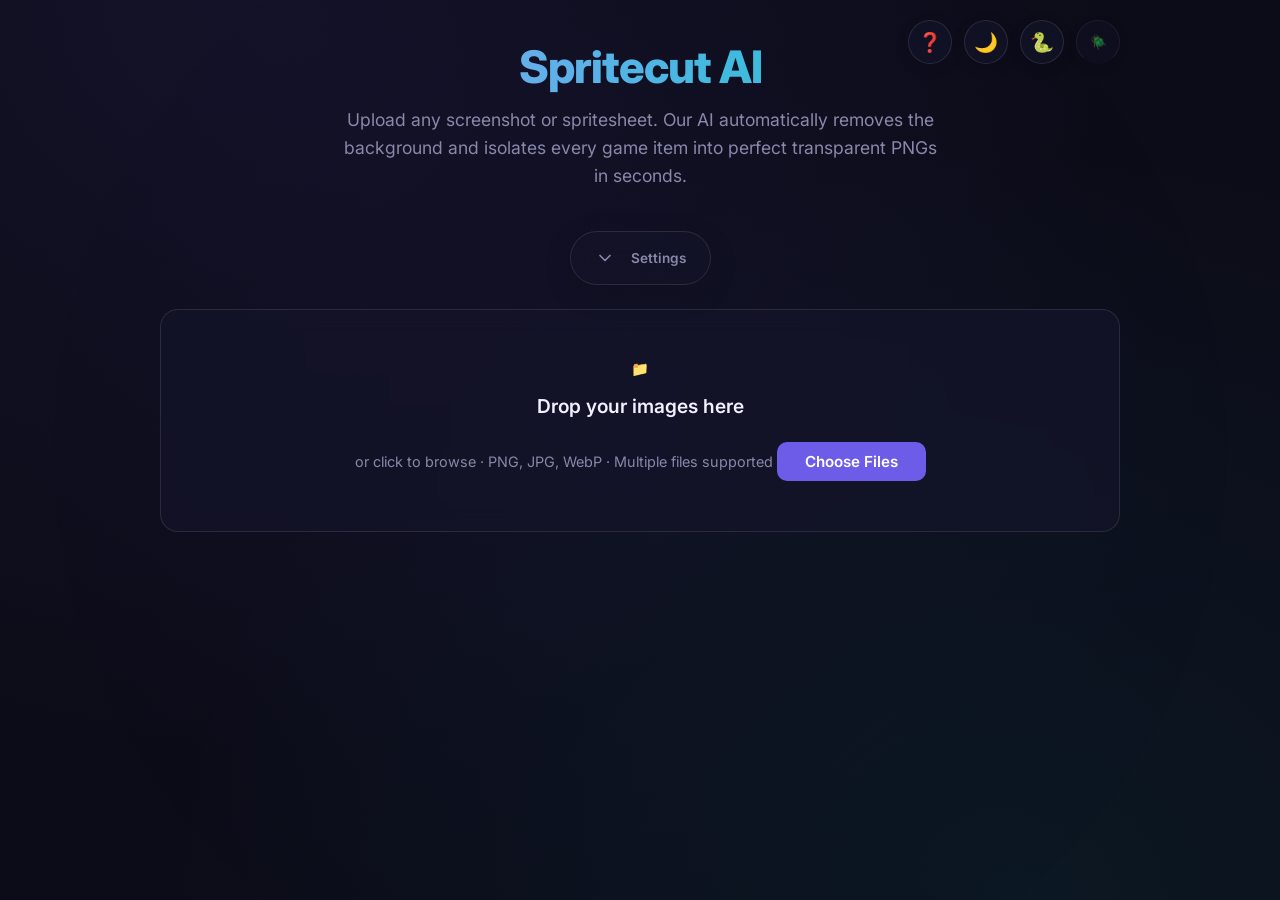
<file: Index.html>
<!DOCTYPE html>
<html lang="en">
<head>
    <meta charset="UTF-8">
    <meta name="viewport" content="width=device-width, initial-scale=1.0">

    <!-- Primary SEO -->
    <title>Free Sprite Sheet Cutter & Auto Item Extractor | SpriteCut AI</title>

    <meta name="description" content="Easily extract game items from screenshots. Use this free, in-browser AI sprite sheet cutter to remove backgrounds and resize items to perfect 256x256 transparent PNGs.">
    <meta name="keywords" content="sprite sheet cutter, game item extractor, auto sprite slicer, remove background game assets">
    <meta name="author" content="SpriteCut AI">
    <meta name="robots" content="index, follow">
    <link rel="canonical" href="https://spritecut-ai.netlify.app/">

    <!-- Open Graph (Facebook, LinkedIn, WhatsApp) -->
    <meta property="og:type" content="website">
    <meta property="og:url" content="https://spritecut-ai.netlify.app/">
    <meta property="og:title" content="Free Sprite Sheet Cutter & Auto Item Extractor">
    <meta property="og:description" content="Easily extract game items from screenshots. Use this free, in-browser AI sprite sheet cutter to remove backgrounds and resize items to perfect 256x256 transparent PNGs.">
    <meta property="og:site_name" content="SpriteCut AI">
    <meta property="og:locale" content="en_US">
    <meta property="og:image" content="https://spritecut-ai.netlify.app/logo.png">

    <!-- Twitter Card -->
    <meta name="twitter:card" content="summary_large_image">
    <meta name="twitter:title" content="Free Sprite Sheet Cutter & Auto Item Extractor">
    <meta name="twitter:description" content="Easily extract game items from screenshots. Use this free, in-browser AI sprite sheet cutter to remove backgrounds and resize items to perfect transparent PNGs.">
    <meta name="twitter:image" content="https://spritecut-ai.netlify.app/logo.png">

    <!-- Mobile / PWA -->
    <meta name="theme-color" content="#0c0c18">
    <meta name="mobile-web-app-capable" content="yes">
    <meta name="apple-mobile-web-app-capable" content="yes">
    <meta name="apple-mobile-web-app-title" content="SpriteCut AI">
    <link rel="apple-touch-icon" href="logo.png">

    <link rel="icon" type="image/png" href="logo.png">

    <!-- Structured Data (JSON-LD) -->
    <script type="application/ld+json">
    {
      "@context": "https://schema.org",
      "@graph": [
        {
          "@type": "WebSite",
          "name": "SpriteCut AI",
          "url": "https://spritecut-ai.netlify.app/"
        },
        {
          "@type": "WebApplication",
          "name": "Free Sprite Sheet Cutter & Auto Item Extractor",
          "url": "https://spritecut-ai.netlify.app/",
          "description": "Easily extract game items from screenshots. Use this free, in-browser AI sprite sheet cutter to remove backgrounds and resize items to perfect 256x256 transparent PNGs.",
          "applicationCategory": "DesignApplication",
          "operatingSystem": "Any (Browser-based)",
          "offers": {
              "@type": "Offer",
              "price": "0",
              "priceCurrency": "USD"
          },
          "browserRequirements": "Requires a modern browser with JavaScript enabled"
        }
      ]
    }
    </script>

    <link rel="preconnect" href="https://fonts.googleapis.com">
    <link href="https://fonts.googleapis.com/css2?family=Inter:wght@400;500;600;700;800&display=swap" rel="stylesheet">
    <link rel="stylesheet" href="style.css">
    <script type="text/javascript">
        (function(c,l,a,r,i,t,y){
            c[a]=c[a]||function(){(c[a].q=c[a].q||[]).push(arguments)};
            t=l.createElement(r);t.async=1;t.src="https://www.clarity.ms/tag/"+i;
            y=l.getElementsByTagName(r)[0];y.parentNode.insertBefore(t,y);
        })(window, document, "clarity", "script", "wg55ja3qfu");
    </script>
</head>
<body>

<div class="container">
    <div class="top-controls">
        <div class="help-btn" id="helpBtn" title="How to Use">❓</div>
        <div class="theme-toggle" id="themeToggle" title="Toggle Light/Dark Mode">🌙</div>
        <div class="snake-toggle" id="snakeToggle" title="Toggle Background Snake Game">🐍</div>
        <a href="#" class="report-link" id="reportLink" title="Report a Problem">🪲</a>
    </div>

    <!-- Header -->
    <div class="header">
        <h1>Spritecut AI</h1>
        <p>Upload any screenshot or spritesheet. Our AI automatically removes the background and isolates every game item into perfect transparent PNGs in seconds.</p>
    </div>

    <!-- Sticky Sentinel -->
    <div id="settingsAnchor" style="position: relative; top: -20px; height: 1px; pointer-events: none;"></div>

    <!-- Settings Bar -->
    <div class="settings-bar collapsed" id="settingsBar">
        <!-- Expand/Collapse Toggle Button -->
        <button class="settings-toggle-btn" id="settingsToggleBtn" title="Toggle Settings">
            <svg viewBox="0 0 24 24" fill="none" stroke="currentColor" stroke-width="2" stroke-linecap="round" stroke-linejoin="round">
                <polyline points="6 9 12 15 18 9"></polyline>
            </svg>
        </button>

        <div class="setting-group">
            <label id="itemCountLabel">Items to Extract</label>
            <div class="item-count-toggle" id="itemCountToggle" aria-labelledby="itemCountLabel" role="group">
                <button data-value="auto" class="active" title="Auto Detect Items">✨ Auto</button>
                <button data-value="1">1</button>
                <button data-value="2">2</button>
                <button data-value="3">3</button>
                <button data-value="4">4</button>
                <button data-value="5">5</button>
                <button data-value="6">6</button>
                <button id="itemCountCustomBtn" title="Type custom count">⌨️</button>
                <input type="number" id="itemCountManual" class="item-count-manual" min="1" max="100" placeholder="#" style="display: none;">
            </div>
        </div>
        <div class="setting-group essential" style="flex-direction: row; justify-content: space-between; align-items: center; gap: 10px;">
            <label for="removeBgToggle" style="margin-bottom: 0;">Remove Background</label>
            <label class="switch">
                <input type="checkbox" id="removeBgToggle" checked>
                <span class="slider round"></span>
            </label>
        </div>
        <div class="setting-group">
            <label id="qualityLabel">Quality</label>
            <div class="quality-toggle" id="qualityToggle" aria-labelledby="qualityLabel" role="group">
                <button data-quality="off" class="active">Pixel</button>
                <button data-quality="medium">Smooth</button>
                <button data-quality="high">Ultra</button>
            </div>
        </div>
        <div class="setting-group shadow-group essential">
            <div class="shadow-header">
                <label for="shadowToggle">Drop Shadow</label>
                <label class="switch">
                    <input type="checkbox" id="shadowToggle">
                    <span class="slider round"></span>
                </label>
            </div>
            <div class="shadow-sub-controls" id="shadowSubControls">
                <div class="shadow-control-row">
                    <label>Color</label>
                    <input type="color" id="shadowColor" value="#000000" class="shadow-color-input" disabled>
                </div>
                <div class="shadow-control-row">
                    <label>Opacity</label>
                    <input type="range" id="shadowOpacity" min="0" max="100" value="60" class="styled-slider shadow-slider" disabled>
                    <input type="number" class="shadow-val-input" id="shadowOpacityVal" value="60" min="0" max="100" disabled> <span class="shadow-unit">%</span>
                </div>
                <div class="shadow-control-row">
                    <label>Angle</label>
                    <input type="range" id="shadowAngle" min="0" max="360" value="135" class="styled-slider shadow-slider" disabled>
                    <input type="number" class="shadow-val-input" id="shadowAngleVal" value="135" min="0" max="360" disabled> <span class="shadow-unit">°</span>
                </div>
                <div class="shadow-control-row">
                    <label>Distance</label>
                    <input type="range" id="shadowDistance" min="0" max="50" value="8" class="styled-slider shadow-slider" disabled>
                    <input type="number" class="shadow-val-input" id="shadowDistanceVal" value="8" min="0" max="50" disabled> <span class="shadow-unit">px</span>
                </div>
                <div class="shadow-control-row">
                    <label>Spread</label>
                    <input type="range" id="shadowSpread" min="0" max="100" value="0" class="styled-slider shadow-slider" disabled>
                    <input type="number" class="shadow-val-input" id="shadowSpreadVal" value="0" min="0" max="100" disabled> <span class="shadow-unit">%</span>
                </div>
                <div class="shadow-control-row">
                    <label>Size</label>
                    <input type="range" id="shadowSize" min="0" max="50" value="10" class="styled-slider shadow-slider" disabled>
                    <input type="number" class="shadow-val-input" id="shadowSizeVal" value="10" min="0" max="50" disabled> <span class="shadow-unit">px</span>
                </div>
            </div>
        </div>

        <div class="setting-group shadow-group essential">
            <div class="shadow-header">
                <label for="outlineToggle">Outline</label>
                <label class="switch">
                    <input type="checkbox" id="outlineToggle">
                    <span class="slider round"></span>
                </label>
            </div>
            <div class="shadow-sub-controls" id="outlineSubControls">
                <div class="shadow-control-row">
                    <label>Mode</label>
                    <div class="item-count-toggle outline-mode-toggle" id="outlineModeToggle" role="group">
                        <button data-mode="solid" class="active" title="Single Solid Color">Solid</button>
                        <button data-mode="adaptive" title="Matches Item Edges">Adaptive</button>
                    </div>
                </div>
                <div class="shadow-control-row" id="outlineColorRow">
                    <label>Color</label>
                    <input type="color" id="outlineColor" value="#ffffff" class="shadow-color-input" disabled>
                </div>

                <div class="shadow-control-row">
                    <label>Opacity</label>
                    <input type="range" id="outlineOpacity" min="0" max="100" value="100" class="styled-slider shadow-slider" disabled>
                    <input type="number" class="shadow-val-input" id="outlineOpacityVal" value="100" min="0" max="100" disabled> <span class="shadow-unit">%</span>
                </div>
                <div class="shadow-control-row">
                    <label>Thickness</label>
                    <input type="range" id="outlineThickness" min="0" max="20" value="2" class="styled-slider shadow-slider" disabled>
                    <input type="number" class="shadow-val-input" id="outlineThicknessVal" value="2" min="0" max="20" disabled> <span class="shadow-unit">px</span>
                </div>
                <div class="shadow-control-row">
                    <label>Fade (Blur)</label>
                    <input type="range" id="outlineBlur" min="0" max="20" value="0" class="styled-slider shadow-slider" disabled>
                    <input type="number" class="shadow-val-input" id="outlineBlurVal" value="0" min="0" max="20" disabled> <span class="shadow-unit">px</span>
                </div>
            </div>
        </div>

        <div class="setting-group shadow-group essential">
            <div class="shadow-header">
                <label for="paddingSlider">Padding</label>
                <span id="paddingValue" style="font-size: 0.75rem; color: var(--text-secondary); font-weight: 600;">10%</span>
            </div>
            <input type="range" id="paddingSlider" min="0" max="50" value="10" class="styled-slider">
        </div>
        <div class="setting-group">
            <label for="exportSizeSelect">Export Size</label>
            <select id="exportSizeSelect" class="styled-select">
                <option value="exact">Crop to Exact Fit</option>
                <option value="64">64 x 64</option>
                <option value="128">128 x 128</option>
                <option value="256" selected>256 x 256 (Default)</option>
                <option value="512">512 x 512</option>
                <option value="1024">1024 x 1024</option>
            </select>
        </div>
        <div class="setting-group">
            <label for="prefixInput">File Prefix</label>
            <input type="text" id="prefixInput" class="styled-input" value="item_" placeholder="e.g. Sprite_" />
        </div>

        <!-- Background Toggles (Inside settings bar) -->
        <div class="bg-toggles" id="bgToggles" style="display: none;">
            <span class="bg-toggles-label" style="display: none;">Preview BG</span>
            <div class="bg-swatch swatch-checkered active" data-bg="checkered" title="Transparent Checkered"></div>
            <div class="bg-swatch swatch-black" data-bg="black" title="Solid Black"></div>
            <div class="bg-swatch swatch-white" data-bg="white" title="Solid White"></div>
            <div class="bg-swatch swatch-green" data-bg="green" title="Green Screen"></div>
        </div>
    </div>

    <!-- Upload Zone -->
    <div class="upload-zone" id="uploadZone">
        <span class="upload-icon">📁</span>
        <h3>Drop your images here</h3>
        <span>or click to browse · PNG, JPG, WebP · Multiple files supported</span>
        <div class="browse-btn">Choose Files</div>
    </div>
    <input type="file" id="imageUpload" accept="image/png, image/jpeg, image/webp" multiple />

    <!-- Preview -->
    <div class="preview-section" id="previewSection">
        <h3>Uploaded Images</h3>
        <div class="preview-strip" id="previewStrip"></div>
    </div>

    <!-- Progress -->
    <div class="progress-section" id="progressSection">
        <div class="steps">
            <div class="step" id="step1"><span class="step-icon">1</span> Analyzing</div>
            <div class="step-connector" id="conn1"></div>
            <div class="step" id="step2"><span class="step-icon">2</span> Background</div>
            <div class="step-connector" id="conn2"></div>
            <div class="step" id="step3"><span class="step-icon">3</span> Splitting</div>
        </div>
        <div class="progress-bar-container">
            <div class="progress-bar-fill" id="progressBarFill"></div>
        </div>
        <p class="progress-message" id="progressMsg"></p>
    </div>

    <!-- Results -->
    <div id="results"></div>

    <!-- Sticky Footer Actions -->
    <div class="download-all-section" id="downloadAllSection">
        <button class="download-all-btn" id="downloadAllBtn">📦 Download All as ZIP</button>
    </div>

    <!-- Reset / Process Another -->
    <div class="reset-section" id="resetSection">
        <button class="reset-btn" id="resetBtn">↻ Process Another Image</button>
    </div>



    <!-- Toast Notification -->
    <div id="toast" class="toast">Copied to Clipboard!</div>
</div>

<!-- Interactive Background -->
<canvas id="bgCanvas"></canvas>

<!-- Help Modal -->
<div class="modal-overlay" id="helpModal">
    <div class="modal-content">
        <button class="modal-close" id="closeModal">×</button>
        <h2>How Spritecut AI Works 🚀</h2>
        
        <div class="welcome-steps help-visual-guide">
            <div class="welcome-step">
                <img src="step1.png" alt="Step 1: Upload">
                <div class="step-label">1. Upload Original</div>
            </div>
            <div class="welcome-step">
                <img src="step2.png" alt="Step 2: Processing">
                <div class="step-label">2. AI Processing</div>
            </div>
            <div class="welcome-step">
                <img src="step3.png" alt="Step 3: Download">
                <div class="step-label">3. Get Isolated Items</div>
            </div>
        </div>

        <div class="help-steps">
            <div class="help-step">
                <div class="help-icon">📁</div>
                <div class="help-text">
                    <h3>1. Upload</h3>
                    <p>Drop your spritesheets or screenshots. Multiple files supported!</p>
                </div>
            </div>
            <div class="help-step">
                <div class="help-icon">⚙️</div>
                <div class="help-text">
                    <h3>2. Refine</h3>
                    <p>Use the settings bar to toggle <strong>AI background removal</strong>, adjust quality, or add a drop shadow.</p>
                </div>
            </div>
            <div class="help-step">
                <div class="help-icon">✨</div>
                <div class="help-text">
                    <h3>3. Extract</h3>
                    <p>Click any extracted item to <strong>Copy to Clipboard</strong>, or download it as a transparent PNG.</p>
                </div>
            </div>
            <div class="help-step">
                <div class="help-icon">📦</div>
                <div class="help-text">
                    <h3>4. Export All</h3>
                    <p>Batch process multiple images and download everything at once as a <strong>ZIP file</strong>.</p>
                </div>
            </div>
        </div>

        <div class="settings-guide">
            <hr>
            <h3>Mastering the Settings</h3>
            <div class="settings-grid">
                <div class="setting-item">
                    <strong>Items to Extract:</strong> 
                    <span>Auto-detect finds separate objects, or you can force a specific count.</span>
                </div>
                <div class="setting-item">
                    <strong>Remove Background:</strong> 
                    <span>Toggle the AI engine. Works best on images with clear subjects.</span>
                </div>
                <div class="setting-item">
                    <strong>Quality:</strong> 
                    <span><b>Pixel</b> is crisp/original. <b>Smooth/Ultra</b> uses AI to clean edges.</span>
                </div>
                <div class="setting-item">
                    <strong>Drop Shadow:</strong> 
                    <span>Add depth with customizable color, opacity, distance, and spread.</span>
                </div>
                <div class="setting-item">
                    <strong>Outline:</strong> 
                    <span>Add a colored border around items with adjustable thickness and fade.</span>
                </div>
                <div class="setting-item">
                    <strong>Padding:</strong> 
                    <span>Add breathing room around your items before exporting.</span>
                </div>
                <div class="setting-item">
                    <strong>Export Size:</strong> 
                    <span>Choose <b>Exact Fit</b> or scale to standard resolutions (256, 512, etc).</span>
                </div>
                <div class="setting-item">
                    <strong>File Prefix:</strong> 
                    <span>Set a custom name (e.g., <i>Sprite_</i>) for your exported files.</span>
                </div>
            </div>
        </div>

        <div class="game-guide">
            <hr>
            <h3>🎮 Hidden Background Game</h3>
            <div class="help-step">
                <div class="help-icon">🐍</div>
                <div class="help-text">
                    <p>To keep you entertained while the AI processes your images, we've added an interactive <b>Neon Snake</b> game to the background!</p>
                    <div class="game-instructions">
                        <div class="instr-item"><span>Move:</span> The snake follows your cursor.</div>
                        <div class="instr-item"><span>Boost:</span> Click & hold anywhere to speed up.</div>
                        <div class="instr-item"><span>Eat:</span> Collect neon food to grow your tail.</div>
                        <div class="instr-item"><span>Goal:</span> Reach <b>100 points</b> for Rainbow Mode!</div>
                    </div>
                </div>
            </div>
        </div>

        <button class="modal-btn" id="gotItBtn">Got it!</button>
    </div>
</div>

<!-- Report Modal -->
<div class="modal-overlay" id="reportModal">
    <div class="modal-content report-modal-content">
        <button class="modal-close" id="closeReportModal">×</button>
        <h2>Report a Problem</h2>
        <div class="report-footer-note">
            <p>Need to send us the specific image that failed? <a href="https://docs.google.com/forms/d/e/1FAIpQLSfdTePdOelKePMwarwdYP4mA4iv3PKsPzaPnL8NbCHhgl77yg/viewform?usp=sf_link" target="_blank">Click here to upload a file via our secure portal</a>.</p>
        </div>
        <div class="report-form-container">
            <!-- Simple Form (No Login) -->
            <iframe src="https://docs.google.com/forms/d/e/1FAIpQLSdMCr1kvx84muU5E7HM01GZai-PioXMhr9Fi2VODVX940vdkw/viewform?embedded=true" frameborder="0" marginheight="0" marginwidth="0">Loading…</iframe>
        </div>
    </div>
</div>

<script src="script.js"></script>
</body>
</html>
</file>
<file: style.css>
*,
*::before,
*::after {
    box-sizing: border-box;
    margin: 0;
    padding: 0;
}

:root {
    --bg-primary: #0c0c18;
    --bg-secondary: #14142a;
    --bg-card: #1c1c38;
    --bg-card-hover: #252548;
    --accent: #6c5ce7;
    --accent-glow: rgba(108, 92, 231, 0.35);
    --accent-light: #a29bfe;
    --success: #00cec9;
    --success-glow: rgba(0, 206, 201, 0.3);
    --warning: #fdcb6e;
    --danger: #ff6b6b;
    --text-primary: #f0f0ff;
    --text-secondary: #8888aa;
    --border: rgba(255, 255, 255, 0.08);
    --radius: 18px;
    --glass-bg: rgba(20, 20, 42, 0.7);
    --glass-border: rgba(255, 255, 255, 0.1);
}

[data-theme="light"] {
    --bg-primary: #f8f9fd;
    --bg-secondary: #ffffff;
    --bg-card: #ffffff;
    --bg-card-hover: #f1f3ff;
    --accent: #6c5ce7;
    --accent-glow: rgba(108, 92, 231, 0.15);
    --accent-light: #5d4cd1;
    --success: #00b8b4;
    --success-glow: rgba(0, 184, 180, 0.2);
    --text-primary: #1e1e3f;
    --text-secondary: #606080;
    --border: rgba(0, 0, 0, 0.06);
    --glass-bg: rgba(255, 255, 255, 0.7);
    --glass-border: rgba(0, 0, 0, 0.05);
}

body {
    font-family: 'Inter', -apple-system, BlinkMacSystemFont, sans-serif;
    background: var(--bg-primary);
    color: var(--text-primary);
    min-height: 100vh;
    display: flex;
    flex-direction: column;
    align-items: center;
    padding: 40px 20px;
    transition: background 0.3s, color 0.3s;
    background-image:
        radial-gradient(ellipse at 20% 0%, rgba(108, 92, 231, 0.08) 0%, transparent 60%),
        radial-gradient(ellipse at 80% 100%, rgba(0, 206, 201, 0.06) 0%, transparent 60%);
}

/* Ambient Glow */
body::before {
    content: '';
    position: fixed;
    top: 0;
    left: 0;
    right: 0;
    bottom: 0;
    background: radial-gradient(circle at 50% 50%, rgba(108, 92, 231, 0.03), transparent 80%);
    pointer-events: none;
    z-index: -1;
}

.container {
    max-width: 960px;
    width: 100%;
    position: relative;
}

/* ─── Top Controls ─── */
.top-controls {
    position: absolute;
    top: -20px;
    right: 0;
    display: flex;
    gap: 12px;
    z-index: 100;
}

.help-btn, .theme-toggle, .report-link, .snake-toggle {
    background: var(--glass-bg);
    backdrop-filter: blur(10px);
    -webkit-backdrop-filter: blur(10px);
    border: 1px solid var(--glass-border);
    width: 44px;
    height: 44px;
    border-radius: 50%;
    display: flex;
    align-items: center;
    justify-content: center;
    cursor: pointer;
    font-size: 1.2rem;
    box-shadow: 0 4px 15px rgba(0, 0, 0, 0.1);
    transition: all 0.3s cubic-bezier(0.175, 0.885, 0.32, 1.275);
}

.help-btn:hover, .theme-toggle:hover, .report-link:hover, .snake-toggle:hover {
    transform: scale(1.1) rotate(10deg);
    border-color: var(--accent);
    box-shadow: 0 0 20px var(--accent-glow);
}

.snake-toggle.off {
    opacity: 0.5;
    filter: grayscale(1);
    border-color: rgba(255, 255, 255, 0.1);
}

.report-link {
    text-decoration: none;
    color: var(--text-primary);
}

.help-btn {
    font-weight: 800;
    color: var(--accent-light);
}

/* ─── Header ─── */
.header {
    text-align: center;
    margin-bottom: 40px;
    position: relative;
    z-index: 10;
}

.header h1 {
    font-size: 2.8rem;
    font-weight: 800;
    background: linear-gradient(90deg, var(--accent-light), var(--success), var(--accent-light));
    background-size: 200% auto;
    -webkit-background-clip: text;
    -webkit-text-fill-color: transparent;
    background-clip: text;
    margin-bottom: 12px;
    letter-spacing: -1px;
    animation: shimmer 4s linear infinite;
}

@keyframes shimmer {
    to {
        background-position: 200% center;
    }
}

.header p {
    color: var(--text-secondary);
    font-size: 1.1rem;
    line-height: 1.6;
    max-width: 600px;
    margin: 0 auto;
}

/* ─── Upload Area ─── */
.upload-zone {
    border: 2px dashed rgba(108, 92, 231, 0.4);
    background: var(--glass-bg);
    backdrop-filter: blur(12px);
    -webkit-backdrop-filter: blur(12px);
    border: 1px solid var(--glass-border);
    border-radius: var(--radius);
    padding: 50px 30px;
    text-align: center;
    cursor: pointer;
    transition: all 0.3s cubic-bezier(0.4, 0, 0.2, 1);
    position: relative;
    overflow: hidden;
}

.upload-zone::before {
    content: '';
    position: absolute;
    top: var(--y, 50%);
    left: var(--x, 50%);
    transform: translate(-50%, -50%);
    width: 280px;
    height: 280px;
    background: var(--accent);
    opacity: 0;
    border-radius: 40% 60% 70% 30% / 40% 50% 60% 50%;
    animation: liquidGlow 8s ease-in-out infinite alternate;
    filter: blur(60px);
    transition: opacity 0.3s ease;
    pointer-events: none;
    z-index: 0;
}

@keyframes liquidGlow {
    0% {
        border-radius: 40% 60% 70% 30% / 40% 50% 60% 50%;
        transform: translate(-50%, -50%) rotate(0deg) scale(1);
    }

    33% {
        border-radius: 70% 30% 50% 50% / 30% 30% 70% 70%;
        transform: translate(-50%, -50%) rotate(120deg) scale(1.1);
    }

    66% {
        border-radius: 100% 60% 60% 100% / 100% 100% 60% 60%;
        transform: translate(-50%, -50%) rotate(240deg) scale(0.9);
    }

    100% {
        border-radius: 40% 60% 70% 30% / 40% 50% 60% 50%;
        transform: translate(-50%, -50%) rotate(360deg) scale(1);
    }
}

.upload-zone:hover,
.upload-zone.drag-over {
    border-color: var(--accent);
    background: rgba(108, 92, 231, 0.08);
    transform: translateY(-2px);
    box-shadow: 0 8px 30px rgba(108, 92, 231, 0.15);
}

.upload-zone:hover::before,
.upload-zone.drag-over::before {
    opacity: 1;
}

.upload-icon {
    font-size: 3rem;
    margin-bottom: 16px;
    display: block;
    position: relative;
    z-index: 1;
    animation: float 3s ease-in-out infinite;
}

@keyframes float {

    0%,
    100% {
        transform: translateY(0);
    }

    50% {
        transform: translateY(-8px);
    }
}

.upload-zone h3 {
    font-size: 1.2rem;
    font-weight: 600;
    margin-bottom: 8px;
    position: relative;
    z-index: 1;
}

.upload-zone span {
    color: var(--text-secondary);
    font-size: 0.9rem;
    position: relative;
    z-index: 1;
}

.upload-zone .browse-btn {
    display: inline-block;
    margin-top: 16px;
    padding: 10px 28px;
    background: var(--accent);
    color: #fff;
    border-radius: 10px;
    font-weight: 600;
    font-size: 0.95rem;
    transition: all 0.3s ease;
    position: relative;
    z-index: 1;
}

.upload-zone:hover .browse-btn {
    background: #7c6cf0;
    box-shadow: 0 4px 20px var(--accent-glow);
}

input[type="file"] {
    display: none;
}

/* ─── Progress Steps ─── */
.progress-section {
    display: none;
    margin-top: 32px;
}

.progress-section.visible {
    display: block;
}

.steps {
    display: flex;
    align-items: center;
    justify-content: center;
    gap: 8px;
    margin-bottom: 20px;
}

.step {
    display: flex;
    align-items: center;
    gap: 8px;
    padding: 8px 16px;
    border-radius: 30px;
    font-size: 0.85rem;
    font-weight: 500;
    color: var(--text-secondary);
    background: var(--bg-secondary);
    border: 1px solid var(--border);
    transition: all 0.4s ease;
}

.step.active {
    color: var(--accent-light);
    background: rgba(108, 92, 231, 0.12);
    border-color: rgba(108, 92, 231, 0.3);
}

.step.done {
    color: var(--success);
    background: rgba(0, 206, 201, 0.1);
    border-color: rgba(0, 206, 201, 0.25);
}

.step-connector {
    width: 20px;
    height: 2px;
    background: var(--border);
    border-radius: 2px;
    transition: background 0.4s ease;
}

.step-connector.done {
    background: var(--success);
}

.progress-message {
    text-align: center;
    color: var(--text-secondary);
    font-size: 0.95rem;
    line-height: 1.6;
}

.progress-message.error {
    color: var(--danger);
    font-weight: 600;
}

/* ─── Spinner ─── */
.spinner {
    display: inline-block;
    width: 18px;
    height: 18px;
    border: 2px solid transparent;
    border-top-color: currentColor;
    border-radius: 50%;
    animation: spin 0.7s linear infinite;
}

@keyframes spin {
    to {
        transform: rotate(360deg);
    }
}

/* ─── Preview ─── */
.preview-section {
    display: none;
    margin-top: 32px;
    text-align: center;
}

.preview-section.visible {
    display: block;
}

.preview-section h3 {
    font-size: 0.9rem;
    color: var(--text-secondary);
    font-weight: 500;
    margin-bottom: 12px;
    text-transform: uppercase;
    letter-spacing: 1px;
}

.preview-img {
    max-width: 100%;
    max-height: 200px;
    border-radius: 12px;
    border: 1px solid var(--border);
    object-fit: contain;
}

/* ─── Results ─── */
#results {
    display: flex;
    flex-direction: column;
    align-items: center;
    gap: 24px;
    margin-top: 40px;
    width: 100%;
}

.image-group {
    display: flex;
    flex-direction: row;
    align-items: center;
    justify-content: flex-start;
    gap: 16px;
    width: 100%;
    margin-bottom: 24px;
    padding: 16px;
    background: var(--glass-bg);
    border: 1px solid var(--glass-border);
    border-radius: var(--radius);
    overflow-x: auto;
}

.source-container {
    flex-shrink: 0;
    width: 130px;
    display: flex;
    flex-direction: column;
    align-items: center;
    gap: 8px;
}

.source-thumb {
    width: 110px;
    height: 110px;
    object-fit: contain;
    border-radius: 10px;
    background: var(--bg-primary);
    border: 1px solid var(--glass-border);
}

.source-label {
    font-size: 0.65rem;
    color: var(--text-secondary);
    text-transform: uppercase;
    font-weight: 600;
    letter-spacing: 0.5px;
}

.arrow-divider {
    font-size: 1.5rem;
    color: var(--accent);
    flex-shrink: 0;
    opacity: 0.7;
}

.extracted-items {
    display: flex;
    flex-wrap: wrap;
    gap: 12px;
    flex-grow: 1;
}

.extracted-items>.item-card {
    flex-shrink: 0;
}

.item-card {
    background: var(--glass-bg);
    backdrop-filter: blur(12px);
    -webkit-backdrop-filter: blur(12px);
    border: 1px solid var(--glass-border);
    padding: 12px;
    border-radius: 14px;
    text-align: center;
    width: 130px;
    transition: all 0.4s cubic-bezier(0.4, 0, 0.2, 1);
    animation: cardIn 0.6s cubic-bezier(0.34, 1.56, 0.64, 1) backwards;
}

.item-card:nth-child(1) {
    animation-delay: 0s;
}

.item-card:nth-child(2) {
    animation-delay: 0.1s;
}

.item-card:nth-child(3) {
    animation-delay: 0.2s;
}

@keyframes cardIn {
    from {
        opacity: 0;
        transform: translateY(20px) scale(0.95);
    }

    to {
        opacity: 1;
        transform: translateY(0) scale(1);
    }
}

.item-card:hover {
    background: var(--bg-card-hover);
    transform: translateY(-4px);
    box-shadow: 0 10px 30px rgba(0, 0, 0, 0.3);
}

.item-card h3 {
    font-size: 0.65rem;
    font-weight: 600;
    color: var(--text-secondary);
    text-transform: uppercase;
    letter-spacing: 0.5px;
    margin-bottom: 8px;
    white-space: nowrap;
    overflow: hidden;
    text-overflow: ellipsis;
}

/* ─── Item Background Toggles ─── */
.bg-toggles {
    display: flex;
    gap: 8px;
    align-items: center;
    padding: 0 8px;
    border-left: 1px solid var(--glass-border);
}

.bg-toggles-label {
    font-size: 0.72rem;
    font-weight: 600;
    color: var(--text-secondary);
    text-transform: uppercase;
    letter-spacing: 0.8px;
    margin-right: 4px;
}

.bg-swatch {
    width: 28px;
    height: 28px;
    border-radius: 50%;
    border: 2.5px solid var(--border);
    cursor: pointer;
    transition: all 0.3s cubic-bezier(0.175, 0.885, 0.32, 1.275);
    box-shadow: 0 2px 8px rgba(0, 0, 0, 0.15);
    position: relative;
}

.bg-swatch:hover {
    transform: scale(1.2);
    border-color: var(--accent);
}

.bg-swatch.active {
    border-color: var(--accent);
    transform: scale(1.2);
    box-shadow: 0 0 12px var(--accent-glow);
}

.bg-swatch.active::after {
    content: '✓';
    position: absolute;
    inset: 0;
    display: flex;
    align-items: center;
    justify-content: center;
    font-size: 0.65rem;
    font-weight: 800;
    color: var(--accent);
    text-shadow: 0 0 4px rgba(0, 0, 0, 0.5);
}

.swatch-checkered {
    background: repeating-conic-gradient(#3a3a5a 0% 25%, #2a2a48 0% 50%) 50% / 6px 6px;
}

.swatch-black {
    background: #111;
}

.swatch-white {
    background: #f0f0f0;
    border-color: rgba(0, 0, 0, 0.12);
}

.swatch-green {
    background: #00cc44;
}

[data-theme="light"] .swatch-checkered {
    background: repeating-conic-gradient(#d8d8f0 0% 25%, #ffffff 0% 50%) 50% / 6px 6px;
}

[data-theme="light"] .swatch-white {
    border-color: rgba(0, 0, 0, 0.08);
}

[data-theme="light"] .swatch-black {
    background: #1a1a1a;
}

.item-card canvas {
    display: block;
    cursor: pointer;
    background: transparent !important;
    border: none;
    width: 110px;
    height: 110px;
    object-fit: contain;
    transition: transform 0.2s ease, filter 0.1s ease;
}

.item-card canvas:hover {
    transform: scale(1.02);
}

/* ─── Canvas Copy Overlay & Container ─── */
.canvas-container {
    position: relative;
    display: inline-block;
    border-radius: 10px;
    border: 1px solid var(--border);
    margin-bottom: 8px;
    overflow: hidden;
    /* Keep background/borders clean */
    background: repeating-conic-gradient(#3a3a5a 0% 25%, #2a2a48 0% 50%) 50% / 12px 12px;
}

[data-theme="light"] .canvas-container {
    background: repeating-conic-gradient(#e0e0f0 0% 25%, #ffffff 0% 50%) 50% / 16px 16px;
}

.copy-overlay {
    position: absolute;
    inset: 0;
    background: rgba(108, 92, 231, 0.45);
    backdrop-filter: blur(5px);
    border-radius: 12px;
    display: flex;
    align-items: center;
    justify-content: center;
    opacity: 0;
    transition: opacity 0.3s ease;
    pointer-events: none;
    color: white;
    font-weight: 700;
    font-size: 0.9rem;
    letter-spacing: 0.3px;
    z-index: 2;
}

.canvas-container:hover .copy-overlay {
    opacity: 1;
}

/* ─── Toast Notification ─── */
.toast {
    position: fixed;
    bottom: 30px;
    left: 50%;
    transform: translateX(-50%) translateY(100px);
    background: linear-gradient(135deg, var(--accent), #5b4bd5);
    color: white;
    padding: 14px 28px;
    border-radius: 30px;
    font-weight: 600;
    font-size: 0.9rem;
    box-shadow: 0 8px 30px rgba(108, 92, 231, 0.4);
    transition: transform 0.4s cubic-bezier(0.175, 0.885, 0.32, 1.275);
    z-index: 2000;
}

.toast.visible {
    transform: translateX(-50%) translateY(0);
}

/* ─── Download Button ─── */
.download-btn {
    display: inline-flex;
    align-items: center;
    gap: 4px;
    background: var(--accent);
    color: white;
    border: none;
    padding: 6px 10px;
    cursor: pointer;
    border-radius: 8px;
    font-weight: 600;
    font-size: 0.7rem;
    font-family: inherit;
    width: 100%;
    justify-content: center;
    transition: all 0.3s ease;
}

.download-btn:hover {
    background: #7c6cf0;
    box-shadow: 0 4px 20px var(--accent-glow);
    transform: translateY(-1px);
}

/* ─── Download All ─── */
.download-all-section {
    display: none;
    text-align: center;
    margin-top: 32px;
}

.download-all-section.visible {
    display: block;
    position: sticky;
    bottom: 24px;
    z-index: 900;
    margin: 40px auto 24px;
    width: fit-content;
    pointer-events: none;
}

.download-all-section.visible::before {
    content: '';
    position: fixed;
    bottom: 0;
    left: 0;
    right: 0;
    height: 180px;
    background: linear-gradient(to top, #000 0%, rgba(0, 0, 0, 0.85) 35%, rgba(0, 0, 0, 0.4) 65%, transparent 100%);
    pointer-events: none;
    z-index: -1;
}

.download-all-btn {
    pointer-events: auto;
    display: inline-flex;
    align-items: center;
    gap: 12px;
    background: linear-gradient(135deg, var(--accent), var(--success));
    color: white;
    border: 1px solid rgba(255, 255, 255, 0.2);
    padding: 16px 40px;
    cursor: pointer;
    border-radius: 50px;
    font-weight: 700;
    font-size: 1.1rem;
    font-family: inherit;
    transition: all 0.3s cubic-bezier(0.175, 0.885, 0.32, 1.275);
    box-shadow: 0 10px 40px rgba(0, 0, 0, 0.3);
    backdrop-filter: blur(4px);
}
    font-weight: 700;
    font-size: 1.05rem;
    font-family: inherit;
    transition: all 0.3s ease;
    box-shadow: 0 4px 20px rgba(108, 92, 231, 0.25);
}

.download-all-btn:hover {
    transform: translateY(-2px);
    box-shadow: 0 8px 30px rgba(108, 92, 231, 0.4);
}

.download-all-btn:active {
    transform: translateY(0);
}

.download-all-btn.highlight-download {
    animation: pulseDownload 2s infinite;
    background: linear-gradient(135deg, var(--accent), #ff00ff, var(--success));
    background-size: 200% 200%;
    animation: pulseDownload 2s infinite, gradientShift 3s ease infinite;
}

@keyframes pulseDownload {
    0% { transform: scale(1); box-shadow: 0 4px 20px rgba(108, 92, 231, 0.25); }
    50% { transform: scale(1.05); box-shadow: 0 10px 40px rgba(255, 0, 255, 0.4); }
    100% { transform: scale(1); box-shadow: 0 4px 20px rgba(108, 92, 231, 0.25); }
}

@keyframes gradientShift {
    0% { background-position: 0% 50%; }
    50% { background-position: 100% 50%; }
    100% { background-position: 0% 50%; }
}

/* ─── Progress Bar ─── */
.progress-bar-container {
    width: 100%;
    max-width: 500px;
    height: 8px;
    background: rgba(255, 255, 255, 0.05);
    border-radius: 4px;
    margin: 20px auto 10px;
    overflow: hidden;
    position: relative;
    border: 1px solid rgba(255, 255, 255, 0.05);
}

.progress-bar-fill {
    height: 100%;
    width: 0%;
    background: linear-gradient(90deg, var(--accent), #ff00ff, var(--success));
    background-size: 200% 100%;
    animation: progressGradient 2s linear infinite;
    border-radius: 4px;
    transition: width 0.4s cubic-bezier(0.4, 0, 0.2, 1);
}

@keyframes progressGradient {
    0% { background-position: 0% 50%; }
    100% { background-position: 200% 50%; }
}

/* ─── Reset Button ─── */
.reset-section {
    display: none;
    text-align: center;
    margin-top: 30px;
    margin-bottom: 60px;
}

.reset-section.visible {
    display: block;
}

.reset-btn {
    background: rgba(255, 255, 255, 0.05);
    border: 1px solid rgba(255, 255, 255, 0.2);
    color: #ffffff;
    padding: 12px 30px;
    cursor: pointer;
    border-radius: 12px;
    font-weight: 600;
    font-size: 0.95rem;
    font-family: inherit;
    transition: all 0.3s cubic-bezier(0.4, 0, 0.2, 1);
    backdrop-filter: blur(8px);
    -webkit-backdrop-filter: blur(8px);
}

.reset-btn:hover {
    background: rgba(255, 255, 255, 0.1);
    border-color: rgba(255, 255, 255, 0.5);
    color: #ffffff;
    transform: translateY(-2px);
    box-shadow: 0 5px 15px rgba(255, 255, 255, 0.1);
}

.reset-btn:active {
    transform: translateY(0);
}

/* ─── Settings Bar ─── */
.settings-bar {
    display: flex;
    align-items: center;
    justify-content: center;
    gap: 20px;
    margin-bottom: 24px;
    padding: 16px 28px;
    background: var(--glass-bg);
    backdrop-filter: blur(12px);
    -webkit-backdrop-filter: blur(12px);
    border: 1px solid var(--glass-border);
    border-radius: var(--radius);
    box-shadow: 0 8px 32px rgba(0, 0, 0, 0.1);
    flex-wrap: wrap;
    position: sticky;
    top: 20px;
    z-index: 1000;
    transition: all 0.3s cubic-bezier(0.4, 0, 0.2, 1);
    min-height: 60px; /* Stabilize height */
}

.settings-bar.stuck:not(.expanded) {
    width: fit-content;
    margin-left: auto;
    margin-right: auto;
}

.settings-bar.stuck {
    box-shadow: 0 15px 40px rgba(0, 0, 0, 0.4);
    border-color: var(--accent);
    padding: 10px 24px 10px 16px;
    border-radius: 30px;
    flex-wrap: nowrap;
    gap: 15px;
    min-height: 48px;
    cursor: pointer;
}

.settings-bar.stuck.expanded {
    cursor: default;
}

.settings-bar.stuck.expanded {
    flex-wrap: wrap;
    border-radius: var(--radius);
    padding: 16px 28px;
}

.settings-toggle-btn {
    display: flex;
    align-items: center;
    justify-content: center;
    background: transparent;
    border: none;
    color: var(--text-secondary);
    cursor: pointer;
    padding: 8px;
    border-radius: 50%;
    margin-right: -4px;
    transition: all 0.3s ease;
    flex-shrink: 0;
}

.settings-toggle-btn svg {
    width: 20px;
    height: 20px;
    transition: transform 0.3s cubic-bezier(0.4, 0, 0.2, 1);
}

.settings-toggle-btn:hover {
    color: var(--accent);
    background: rgba(255, 255, 255, 0.05);
}

.settings-bar.collapsed {
    padding: 8px 16px;
    gap: 12px;
    width: fit-content;
    min-width: 0;
    margin: 0 auto 24px;
    min-height: 0;
    border-radius: 30px;
    cursor: pointer;
    user-select: none;
    display: flex;
    align-items: center;
    justify-content: center;
    flex-wrap: nowrap;
}

.settings-bar.collapsed .setting-group,
.settings-bar.collapsed .bg-toggles {
    display: none !important;
}

/* Label when collapsed or compact stuck */
.settings-bar.collapsed::after,
.settings-bar.stuck:not(.expanded)::after {
    content: 'Settings';
    font-size: 0.85rem;
    font-weight: 600;
    color: var(--text-secondary);
    margin-right: 8px;
}

.settings-bar.stuck.collapsed {
    margin-top: 10px;
}

.settings-bar.collapsed .settings-toggle-btn svg {
    transform: rotate(0deg);
}

.settings-bar:not(.collapsed) .settings-toggle-btn svg {
    transform: rotate(180deg);
}

.settings-bar.stuck:not(.expanded) .settings-toggle-btn svg {
    transform: rotate(0deg);
}

.settings-bar.stuck.expanded .settings-toggle-btn svg {
    transform: rotate(180deg);
}

.setting-group {
    display: flex;
    flex-direction: column;
    gap: 8px;
    transition: all 0.3s cubic-bezier(0.4, 0, 0.2, 1);
    max-width: 500px;
    opacity: 1;
}

.settings-bar.stuck:not(.expanded) .setting-group,
.settings-bar.stuck:not(.expanded) .bg-toggles {
    display: none !important;
}

.settings-bar.stuck .styled-input,
.settings-bar.stuck .styled-select {
    padding: 6px 10px;
}

.settings-bar.stuck label {
    font-size: 0.65rem;
}

.settings-bar label {
    font-size: 0.72rem;
    font-weight: 700;
    color: var(--text-secondary);
    text-transform: uppercase;
    letter-spacing: 0.8px;
}

.quality-toggle {
    display: flex;
    gap: 4px;
    background: var(--bg-primary);
    border-radius: 10px;
    padding: 4px;
}

.quality-toggle button {
    background: transparent;
    border: none;
    color: var(--text-secondary);
    padding: 8px 16px;
    border-radius: 8px;
    font-family: inherit;
    font-size: 0.82rem;
    font-weight: 500;
    cursor: pointer;
    transition: all 0.25s ease;
}

.quality-toggle button:hover {
    color: var(--text-primary);
}

.quality-toggle button.active {
    background: var(--accent);
    color: #fff;
    box-shadow: 0 2px 10px var(--accent-glow);
}

.item-count-toggle {
    display: flex;
    gap: 2px;
    background: rgba(0, 0, 0, 0.2);
    border-radius: 12px;
    padding: 3px;
    border: 1px solid var(--border);
}

.outline-mode-toggle button {
    min-width: 80px !important;
}


.item-count-toggle button {
    background: transparent;
    border: none;
    color: var(--text-secondary);
    padding: 7px 10px;
    min-width: 34px;
    border-radius: 9px;
    font-family: inherit;
    font-size: 0.85rem;
    font-weight: 600;
    cursor: pointer;
    transition: all 0.3s cubic-bezier(0.4, 0, 0.2, 1);
}

.item-count-toggle button[data-value="auto"] {
    padding: 7px 14px;
    min-width: 70px;
}

#itemCountCustomBtn {
    padding: 7px;
    min-width: 34px;
    font-size: 1.1rem;
}

.item-count-toggle button:hover {
    color: var(--text-primary);
    background: rgba(255, 255, 255, 0.05);
}

.item-count-toggle button.active {
    background: linear-gradient(135deg, var(--accent), #5b4bd5);
    color: #fff;
    box-shadow: 0 4px 12px var(--accent-glow);
}

.item-count-manual {
    width: 44px;
    height: 31px; /* Match button height exactly */
    background: var(--bg-card);
    border: 1px solid var(--accent);
    color: var(--accent-light);
    border-radius: 8px;
    padding: 0;
    margin: 0;
    font-family: inherit;
    font-size: 0.82rem;
    font-weight: 700;
    text-align: center;
    outline: none;
    transition: all 0.3s ease;
    -moz-appearance: textfield;
    appearance: textfield;
}

.item-count-manual::-webkit-outer-spin-button,
.item-count-manual::-webkit-inner-spin-button {
    -webkit-appearance: none;
    margin: 0;
}

.item-count-manual:focus {
    box-shadow: 0 0 8px var(--accent-glow);
    background: var(--bg-primary);
}

/* ─── Image Group Header ─── */
.image-group-header {
    width: 100%;
    text-align: center;
    margin-top: 28px;
    margin-bottom: 8px;
    padding: 10px 0;
    border-top: 1px solid var(--border);
}

.image-group-header h3 {
    font-size: 0.95rem;
    font-weight: 600;
    color: var(--accent-light);
}

/* ─── Preview Thumbnails ─── */
.preview-strip {
    display: flex;
    gap: 10px;
    justify-content: center;
    flex-wrap: wrap;
    margin-top: 8px;
}

.preview-thumb {
    width: 80px;
    height: 80px;
    object-fit: cover;
    border-radius: 8px;
    border: 1px solid var(--border);
    opacity: 0.6;
    transition: all 0.3s ease;
}

.preview-thumb.processing {
    opacity: 1;
    border-color: var(--accent);
    box-shadow: 0 0 10px var(--accent-glow);
}

.preview-thumb.done {
    opacity: 1;
    border-color: var(--success);
}

.styled-input {
    background: var(--bg-primary);
    border: 1px solid var(--border);
    color: var(--text-primary);
    padding: 8px 14px;
    border-radius: 10px;
    font-family: inherit;
    font-size: 0.85rem;
    outline: none;
    width: 110px;
    transition: all 0.3s ease;
}

.styled-input:focus {
    border-color: var(--accent);
    box-shadow: 0 0 12px var(--accent-glow);
}

.styled-select {
    background: transparent;
    border: 1px solid var(--border);
    color: var(--text-primary);
    padding: 8px 12px;
    border-radius: 10px;
    font-family: inherit;
    font-size: 0.85rem;
    cursor: pointer;
    outline: none;
    transition: all 0.3s ease;
}

.styled-select:focus {
    border-color: var(--accent);
    box-shadow: 0 0 12px var(--accent-glow);
}

.styled-select option {
    background: var(--bg-secondary);
    color: var(--text-primary);
}

.setting-group {
    display: flex;
    flex-direction: column;
    gap: 6px;
    align-items: center;
}

/* Drop Shadow Controls */
.shadow-group {
    min-width: 140px;
}

.shadow-header {
    display: flex;
    justify-content: space-between;
    align-items: center;
    width: 100%;
    margin-bottom: 8px;
}

/* Shadow Direction Dropdown */
.shadow-dir-select {
    width: 100%;
    margin-bottom: 6px;
    padding: 6px 8px;
    font-size: 0.8rem;
    color: var(--text-secondary);
}

.shadow-dir-select:disabled {
    opacity: 0.4;
    cursor: not-allowed;
}

/* Shadow Sub-Controls Panel */
.shadow-sub-controls {
    display: flex;
    flex-direction: column;
    gap: 6px;
    width: 100%;
    padding: 8px 0 2px;
}

.shadow-control-row {
    display: grid;
    grid-template-columns: 52px 1fr 40px 14px;
    align-items: center;
    gap: 6px;
}

.shadow-control-row label {
    font-size: 0.68rem;
    font-weight: 600;
    color: var(--text-secondary);
    text-transform: uppercase;
    letter-spacing: 0.5px;
    text-align: right;
    white-space: nowrap;
}

.shadow-val-input {
    width: 40px;
    background: var(--bg-primary);
    border: 1px solid var(--border);
    color: var(--accent-light);
    font-size: 0.68rem;
    font-weight: 700;
    text-align: center;
    padding: 3px 2px;
    border-radius: 5px;
    outline: none;
    font-family: inherit;
    transition: border-color 0.3s ease;
    -moz-appearance: textfield;
    appearance: textfield;
}

.shadow-val-input::-webkit-outer-spin-button,
.shadow-val-input::-webkit-inner-spin-button {
    -webkit-appearance: none;
    margin: 0;
}

.shadow-val-input:focus {
    border-color: var(--accent);
    box-shadow: 0 0 6px var(--accent-glow);
}

.shadow-val-input:disabled {
    opacity: 0.3;
    cursor: not-allowed;
}

.shadow-unit {
    font-size: 0.62rem;
    font-weight: 600;
    color: var(--text-secondary);
    text-align: left;
}

.shadow-slider {
    margin: 2px 0 !important;
}

.shadow-color-input {
    -webkit-appearance: none;
    appearance: none;
    width: 32px;
    height: 24px;
    border: 2px solid var(--border);
    border-radius: 6px;
    cursor: pointer;
    padding: 0;
    background: transparent;
    transition: border-color 0.3s ease;
}

.shadow-color-input::-webkit-color-swatch-wrapper {
    padding: 2px;
}

.shadow-color-input::-webkit-color-swatch {
    border: none;
    border-radius: 3px;
}

.shadow-color-input:hover {
    border-color: var(--accent);
}

.shadow-color-input:disabled {
    opacity: 0.3;
    cursor: not-allowed;
}

/* Toggle Switch */
.switch {
    position: relative;
    display: inline-block;
    width: 34px;
    height: 18px;
}

.switch input {
    opacity: 0;
    width: 0;
    height: 0;
}

.slider {
    position: absolute;
    cursor: pointer;
    top: 0;
    left: 0;
    right: 0;
    bottom: 0;
    background-color: var(--border);
    transition: .4s;
}

.slider:before {
    position: absolute;
    content: "";
    height: 12px;
    width: 12px;
    left: 3px;
    bottom: 3px;
    background-color: white;
    transition: .4s;
}

input:checked+.slider {
    background-color: var(--accent);
}

input:checked+.slider:before {
    transform: translateX(16px);
}

.slider.round {
    border-radius: 18px;
}

.slider.round:before {
    border-radius: 50%;
}

/* Range Slider */
.styled-slider {
    -webkit-appearance: none;
    appearance: none;
    width: 100%;
    margin: 8px 0;
    height: 4px;
    border-radius: 2px;
    background: var(--border);
    outline: none;
    opacity: 0.7;
    transition: opacity .2s;
}

.styled-slider:hover {
    opacity: 1;
}

.styled-slider::-webkit-slider-thumb {
    -webkit-appearance: none;
    appearance: none;
    width: 16px;
    height: 16px;
    border-radius: 50%;
    background: var(--accent-light);
    cursor: pointer;
    transition: transform 0.2s;
}

.styled-slider::-webkit-slider-thumb:hover {
    transform: scale(1.2);
}

.styled-slider:disabled {
    opacity: 0.3;
    cursor: not-allowed;
}

.styled-slider:disabled::-webkit-slider-thumb {
    cursor: not-allowed;
    background: var(--text-secondary);
}

#bgCanvas {
    position: fixed;
    top: 0;
    left: 0;
    width: 100%;
    height: 100%;
    z-index: -2;
    pointer-events: none;
    opacity: 0.5;
}

/* ─── Item Title Input ─── */
.item-title-input {
    background: transparent;
    border: 1px solid transparent;
    color: var(--text-secondary);
    font-size: 0.65rem;
    font-weight: 600;
    text-transform: uppercase;
    letter-spacing: 0.5px;
    margin-bottom: 8px;
    text-align: center;
    width: 100%;
    outline: none;
    border-radius: 4px;
    transition: all 0.3s ease;
    font-family: inherit;
}

.item-title-input:hover,
.item-title-input:focus {
    border-color: var(--accent);
    background: rgba(0, 0, 0, 0.1);
    color: var(--text-primary);
}

/* ─── Delete Item Button ─── */
.delete-item-btn {
    position: absolute;
    top: -8px;
    right: -8px;
    background: var(--danger);
    color: white;
    border: none;
    width: 24px;
    height: 24px;
    border-radius: 50%;
    font-size: 14px;
    font-weight: bold;
    cursor: pointer;
    display: flex;
    align-items: center;
    justify-content: center;
    opacity: 0;
    transition: all 0.3s ease;
    box-shadow: 0 2px 10px rgba(255, 107, 107, 0.4);
    z-index: 10;
}

.item-card:hover .delete-item-btn {
    opacity: 1;
    transform: scale(1.1);
}

.delete-item-btn:hover {
    background: #ff4757;
    transform: scale(1.2) !important;
}

/* ─── Footer ─── */
.footer {
    margin-top: 60px;
    text-align: center;
    color: var(--text-secondary);
    font-size: 0.82rem;
    opacity: 0.8;
    position: relative;
    z-index: 10;
}

/* ─── Responsive ─── */
@media (max-width: 640px) {
    body {
        padding: 10px;
    }

    .container {
        padding: 10px 15px;
        display: flex;
        flex-direction: column;
        align-items: center;
    }

    .top-controls {
        position: relative !important;
        top: 0 !important;
        right: 0 !important;
        margin-bottom: 25px;
        justify-content: center;
        width: 100%;
        order: -2;
    }

    .header {
        order: -1;
        margin-bottom: 25px;
    }

    .header h1 {
        display: block !important;
        visibility: visible !important;
        font-size: 2.2rem !important;
        color: var(--accent-light) !important;
        background: none !important;
        -webkit-text-fill-color: var(--accent-light) !important;
        -webkit-background-clip: initial !important;
        background-clip: initial !important;
        animation: none !important;
        margin-bottom: 10px;
    }

    .header p {
        font-size: 0.95rem;
        line-height: 1.5;
        padding: 0 5px;
        text-align: center;
    }

    .upload-zone {
        padding: 20px;
        min-height: 120px;
        /* Drastically shrink height */
    }

    .upload-zone .icon {
        font-size: 2rem;
        margin-bottom: 8px;
    }

    .upload-zone h2 {
        font-size: 1rem;
        margin-bottom: 4px;
    }

    .upload-zone p {
        font-size: 0.75rem;
    }

    .steps {
        flex-direction: column;
    }

    .settings-bar {
        flex-direction: column;
        gap: 12px;
        padding: 12px;
    }

    .settings-bar.stuck {
        display: flex;
        align-items: center;
        gap: 8px;
        flex-direction: row;
        /* Keep row for sticky */
        overflow-x: auto;
        /* Allow scrolling essential options */
        padding: 8px 16px;
        border-radius: 16px;
    }

    .item-count-controls {
        display: flex;
        gap: 4px;
        white-space: nowrap;
    }

    .item-count-controls button {
        padding: 4px 8px;
        border: 1px solid var(--border);
        border-radius: 6px;
        background: var(--bg-secondary);
        font-size: 0.8rem;
    }

    .item-count-controls button.active {
        background: var(--accent);
        color: white;
    }

    .step-connector {
        width: 2px;
        height: 12px;
    }

    #results {
        flex-direction: column;
        align-items: center;
        margin-top: 20px;
    }

    .image-group {
        flex-direction: column;
        align-items: center;
    }

    .source-container {
        flex-direction: row;
        width: 100%;
        justify-content: center;
    }

    .arrow-divider {
        transform: rotate(90deg);
        margin: 8px 0;
    }

    .extracted-items {
        justify-content: center;
    }

    .item-card {
        width: 100%;
        max-width: 300px;
    }

    .bg-toggles {
        margin-top: 12px;
    }
}

/* ─── Welcome Modal ─── */
.welcome-modal .modal-content {
    max-width: 800px;
    width: 95%;
    padding: 40px;
    text-align: center;
}

.help-visual-guide {
    margin: 20px 0 40px;
    background: rgba(0, 0, 0, 0.2);
    padding: 24px;
    border-radius: 20px;
    border: 1px solid var(--glass-border);
}

.help-visual-guide .welcome-step img {
    border-radius: 12px;
    max-width: 180px;
}

.help-visual-guide .step-label {
    font-size: 0.85rem;
    margin-top: 10px;
    opacity: 0.8;
}

.welcome-steps {
    display: grid;
    grid-template-columns: repeat(3, 1fr);
    gap: 24px;
    margin: 40px 0;
}

.welcome-step {
    display: flex;
    flex-direction: column;
    align-items: center;
    gap: 15px;
}

.welcome-step img {
    width: 100%;
    aspect-ratio: 1;
    object-fit: cover;
    border-radius: 16px;
    border: 2px solid var(--glass-border);
    box-shadow: 0 10px 20px rgba(0, 0, 0, 0.2);
    transition: transform 0.3s ease;
}

.welcome-step:hover img {
    transform: translateY(-5px);
    border-color: var(--accent);
}

.step-label {
    font-weight: 600;
    font-size: 0.95rem;
    color: var(--text-primary);
}

.primary-btn {
    background: var(--accent);
    color: white;
    border: none;
    padding: 14px 40px;
    font-size: 1.1rem;
    font-weight: 700;
    border-radius: 12px;
    cursor: pointer;
    transition: all 0.3s cubic-bezier(0.175, 0.885, 0.32, 1.275);
    box-shadow: 0 10px 25px var(--accent-glow);
}

.primary-btn:hover {
    transform: scale(1.05);
    filter: brightness(1.1);
}

@media (max-width: 640px) {
    .welcome-steps {
        grid-template-columns: 1fr;
        gap: 20px;
    }
    
    .welcome-modal .modal-content {
        padding: 24px;
        max-height: 90vh;
        overflow-y: auto;
    }
}
.modal-overlay {
    position: fixed;
    inset: 0;
    background: rgba(0, 0, 0, 0.6);
    backdrop-filter: blur(8px);
    -webkit-backdrop-filter: blur(8px);
    display: flex;
    align-items: center;
    justify-content: center;
    z-index: 3000;
    opacity: 0;
    pointer-events: none;
    transition: all 0.4s ease;
}

.modal-overlay.visible {
    opacity: 1;
    pointer-events: auto;
}

.modal-content {
    background: var(--bg-card);
    border: 1px solid var(--glass-border);
    width: 95%;
    max-width: 600px;
    max-height: 90vh;
    border-radius: 24px;
    padding: 40px;
    position: relative;
    box-shadow: 0 20px 60px rgba(0, 0, 0, 0.5);
    transform: scale(0.9) translateY(20px);
    transition: all 0.4s cubic-bezier(0.34, 1.56, 0.64, 1);
    overflow-y: auto;
    scrollbar-width: thin;
    scrollbar-color: var(--accent) transparent;
}

.modal-content::-webkit-scrollbar {
    width: 6px;
}

.modal-content::-webkit-scrollbar-thumb {
    background: var(--accent);
    border-radius: 10px;
}

.modal-overlay.visible .modal-content {
    transform: scale(1) translateY(0);
}

.modal-close {
    position: absolute;
    top: 20px;
    right: 20px;
    background: var(--bg-card);
    border: none;
    color: var(--text-secondary);
    font-size: 2rem;
    cursor: pointer;
    line-height: 1;
    transition: color 0.3s;
    z-index: 10;
    width: 40px;
    height: 40px;
    border-radius: 50%;
    display: flex;
    align-items: center;
    justify-content: center;
}

.modal-close:hover {
    color: var(--danger);
    background: var(--bg-secondary);
}

.modal-content h2 {
    font-size: 1.8rem;
    font-weight: 800;
    margin-bottom: 30px;
    text-align: center;
    background: linear-gradient(90deg, var(--accent-light), var(--success));
    -webkit-background-clip: text;
    -webkit-text-fill-color: transparent;
}

.settings-guide {
    margin-top: 30px;
}

.settings-guide hr {
    border: 0;
    height: 1px;
    background: var(--glass-border);
    margin-bottom: 24px;
}

.settings-guide h3 {
    font-size: 1.3rem;
    color: var(--text-primary);
    margin-bottom: 20px;
    text-align: center;
}

.settings-grid {
    display: grid;
    grid-template-columns: 1fr;
    gap: 16px;
    margin-bottom: 30px;
}

.setting-item {
    background: var(--bg-secondary);
    padding: 16px;
    border-radius: 12px;
    border: 1px solid var(--border);
    font-size: 0.9rem;
}

.setting-item strong {
    color: var(--accent-light);
    display: block;
    margin-bottom: 4px;
    font-size: 0.95rem;
}

.setting-item span {
    color: var(--text-secondary);
    line-height: 1.4;
}

.help-steps {
    display: flex;
    flex-direction: column;
    gap: 24px;
    margin-bottom: 30px;
}

.help-step {
    display: flex;
    gap: 20px;
    align-items: flex-start;
}

.help-icon {
    font-size: 1.8rem;
    background: var(--bg-secondary);
    width: 50px;
    height: 50px;
    border-radius: 12px;
    display: flex;
    align-items: center;
    justify-content: center;
    flex-shrink: 0;
    border: 1px solid var(--border);
}

.help-text h3 {
    font-size: 1.05rem;
    margin-bottom: 4px;
    color: var(--text-primary);
}

.help-text p {
    font-size: 0.9rem;
    color: var(--text-secondary);
    line-height: 1.5;
}

.modal-btn {
    display: block;
    width: 100%;
    padding: 14px;
    background: var(--accent);
    color: white;
    border: none;
    border-radius: 14px;
    font-weight: 700;
    font-size: 1rem;
    cursor: pointer;
    transition: all 0.3s ease;
}

.modal-btn:hover {
    background: var(--accent-light);
    transform: translateY(-2px);
    box-shadow: 0 8px 20px var(--accent-glow);
}

[data-theme="light"] .modal-overlay {
    background: rgba(255, 255, 255, 0.4);
}

@media (max-width: 600px) {
    .modal-content {
        padding: 30px 20px;
    }
    .modal-content h2 {
        font-size: 1.5rem;
    }
}

/* ─── Game Guide Styles ─── */
.game-guide {
    margin-top: 30px;
    margin-bottom: 30px;
}

.game-guide hr {
    border: 0;
    height: 1px;
    background: var(--glass-border);
    margin-bottom: 24px;
}

.game-guide h3 {
    font-size: 1.3rem;
    color: var(--text-primary);
    margin-bottom: 20px;
    text-align: center;
}

.game-instructions {
    display: grid;
    grid-template-columns: 1fr 1fr;
    gap: 12px;
    margin-top: 15px;
}

.instr-item {
    font-size: 0.85rem;
    color: var(--text-secondary);
    background: var(--bg-secondary);
    padding: 10px 14px;
    border-radius: 12px;
    border: 1px solid var(--border);
    transition: all 0.3s ease;
}

.instr-item:hover {
    border-color: var(--accent);
    background: var(--bg-card-hover);
}

.instr-item span {
    color: var(--accent-light);
    font-weight: 700;
    margin-right: 4px;
}

@media (max-width: 480px) {
    .game-instructions {
        grid-template-columns: 1fr;
    }
}

/* ─── Report Section Styles ─── */
.report-section {
    margin-top: 15px;
    text-align: center;
    margin-bottom: 20px;
}

.report-link {
    color: var(--text-secondary);
    font-size: 0.85rem;
    text-decoration: none;
    opacity: 0.6;
    transition: all 0.3s ease;
    border-bottom: 1px solid transparent;
    cursor: pointer;
}

.report-link:hover {
    opacity: 1;
    color: var(--accent-light);
    border-bottom-color: var(--accent-light);
}

/* ─── Embedded Report Modal Styles ─── */
.report-modal-content {
    max-width: 700px !important;
    padding: 30px 15px 15px 15px !important;
}

.report-form-container {
    width: 100%;
    height: 75vh;
    border-radius: 14px;
    overflow: hidden;
    background: #fff;
    border: 1px solid var(--glass-border);
}

.report-form-container iframe {
    width: 100%;
    height: 100%;
    border: none;
}

.report-footer-note {
    margin-bottom: 24px;
    padding: 16px 20px;
    background: rgba(108, 92, 231, 0.08);
    border-radius: 16px;
    border: 1px solid rgba(108, 92, 231, 0.15);
    text-align: center;
    transition: all 0.3s ease;
}

.report-footer-note:hover {
    background: rgba(108, 92, 231, 0.12);
    border-color: rgba(108, 92, 231, 0.3);
    transform: translateY(-2px);
}

.report-footer-note p {
    font-size: 0.88rem;
    color: var(--text-primary);
    line-height: 1.5;
    margin: 0;
}

.report-footer-note a {
    color: var(--accent-light);
    text-decoration: none;
    font-weight: 700;
    display: inline-block;
    margin-top: 4px;
    border-bottom: 2px solid rgba(108, 92, 231, 0.3);
    transition: all 0.3s ease;
}

.report-footer-note a:hover {
    color: var(--success);
    border-bottom-color: var(--success);
}
</file>
